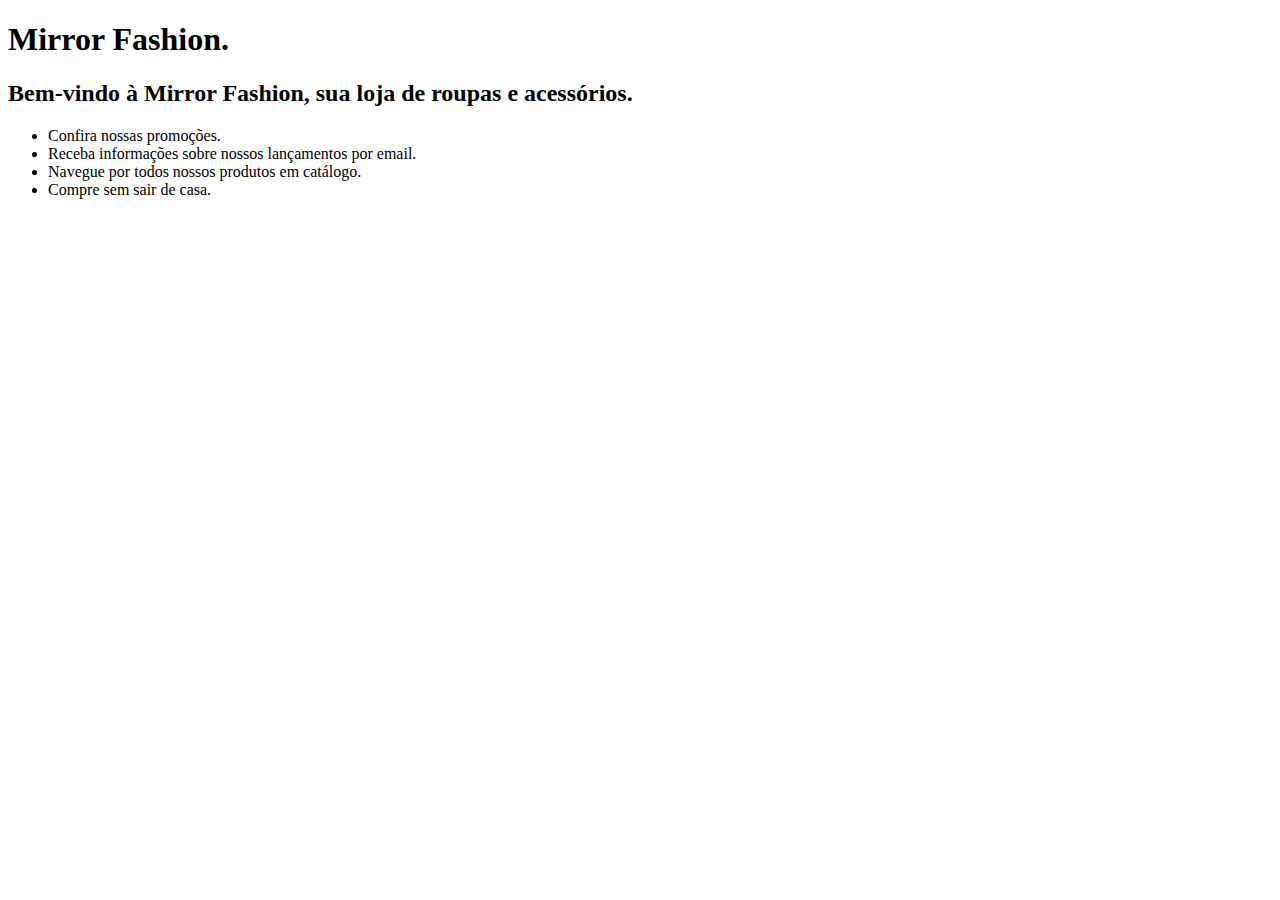
<file: index.html>
<!DOCTYPE html>
<html lang="pt-pt">
<head>
    <meta charset="UTF-8">
    <meta http-equiv="X-UA-Compatible" content="IE=edge">
    <meta name="viewport" content="width=device-width, initial-scale=1.0">
    <title>Mirror Fashion</title>
</head>
<body>
<h1>Mirror Fashion.</h1>
<h2>Bem-vindo à Mirror Fashion, sua loja de roupas e acessórios.</h2>
<ul>
    <li>Confira nossas promoções.</li>
    <li>Receba informações sobre nossos lançamentos por email.</li>
    <li>Navegue por todos nossos produtos em catálogo.</li>
    <li>Compre sem sair de casa.</li>
</ul>
</body>
</html>
</file>
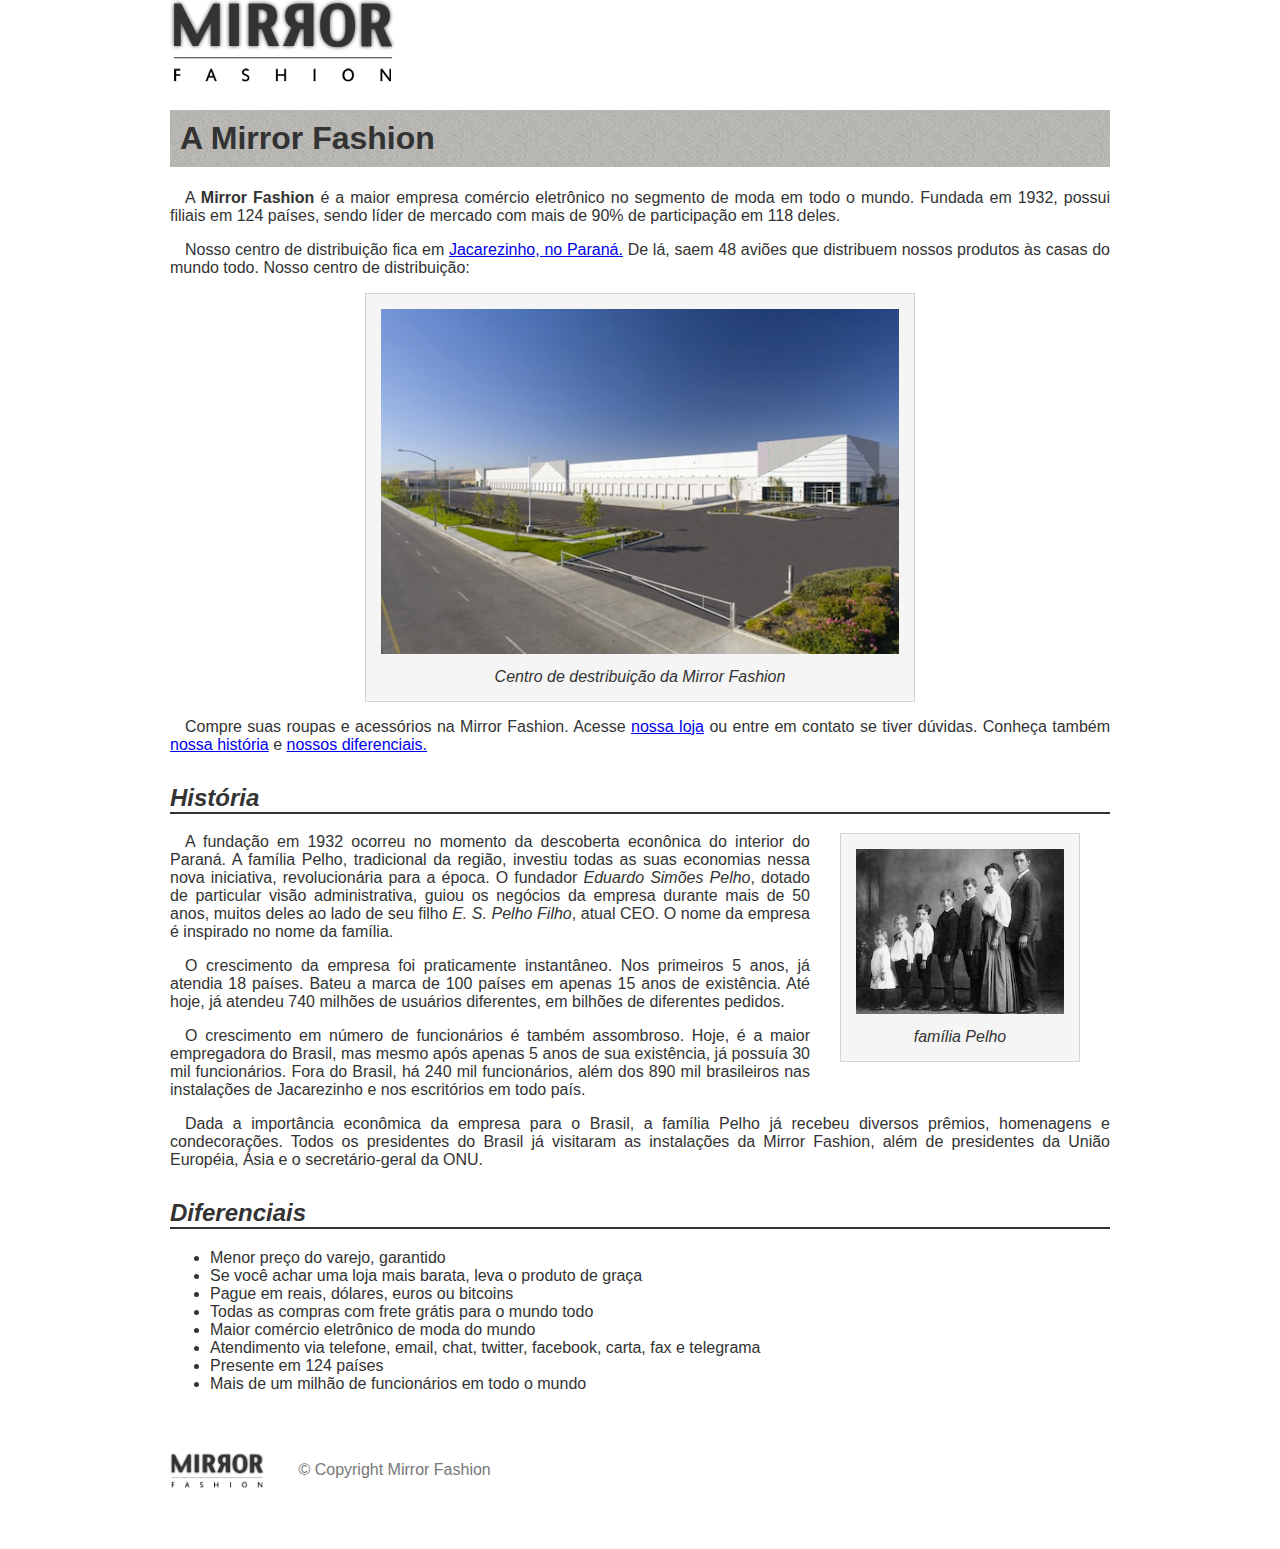
<file: sobre.html>
<!DOCTYPE html>
<html lang="en">
<head>
    <meta charset="UTF-8">
    <meta http-equiv="X-UA-Compatible" content="IE=edge">
    <meta name="viewport" content="width=device-width, initial-scale=1.0">
    <title>Sobre a Mirror Fashion</title>
    <link rel="stylesheet" href="css/sobre.css">
</head>
<body>
    <img src="img/logo.png" alt="Logo da Mirror Fashion">


<h1>A Mirror Fashion</h1>

<p>
    A <strong>Mirror Fashion</strong> é a maior empresa comércio eletrônico no segmento de moda em todo o mundo. Fundada em 1932, possui filiais em 124 países, sendo líder de mercado com mais de 90% de
    participação em 118 deles.
</p>

<p>
    Nosso centro de distribuição fica em <a href="https://maps.google.com.br/?q=Jacarezinho">Jacarezinho, no Paraná.</a> De lá, saem 48 aviões que distribuem nossos produtos às casas do mundo todo. Nosso centro de distribuição:
</p>
<figure class="centro-destribuicao">
    <img src="img/centro-distribuicao.png" alt="Foto do Centro de destribuição da Mirror Fashion">
    <figcaption>Centro de destribuição da Mirror Fashion</figcaption>
</figure>
<p>
    Compre suas roupas e acessórios na Mirror Fashion. Acesse <a href="index.html">nossa loja</a> ou entre em contato se tiver dúvidas. Conheça também <a href="#historia">nossa história</a> e <a href="#deferenciais">nossos diferenciais.</a>
</p>



<h2 id="historia"><em>História</em></h2>
<figure class="familia-pelho">
    <img src="img/familia-pelho.jpg" alt="Foto da família-pelho">
    <figcaption>família Pelho</figcaption>
</figure>

<p>
    A fundação em 1932 ocorreu no momento da descoberta econônica do interior do Paraná. A família Pelho, tradicional da região, investiu todas as suas economias nessa nova iniciativa, revolucionária para a época. O fundador <em>Eduardo Simões Pelho</em>, dotado de particular visão administrativa, guiou os negócios da empresa durante mais de 50 anos, muitos deles ao lado de seu filho <em>E. S. Pelho Filho</em>, atual CEO. O nome da empresa é inspirado no nome da família.
</p>

<p>
    O crescimento da empresa foi praticamente instantâneo. Nos primeiros 5 anos, já atendia 18 países.
    Bateu a marca de 100 países em apenas 15 anos de existência. Até hoje, já atendeu 740 milhões
    de usuários diferentes, em bilhões de diferentes pedidos.
</p>

<p>
    O crescimento em número de funcionários é também assombroso. Hoje, é a maior empregadora do
    Brasil, mas mesmo após apenas 5 anos de sua existência, já possuía 30 mil funcionários. Fora do
    Brasil, há 240 mil funcionários, além dos 890 mil brasileiros nas instalações de Jacarezinho e
    nos escritórios em todo país.
</p>

<p>
    Dada a importância econômica da empresa para o Brasil, a família Pelho já recebeu diversos prêmios,
    homenagens e condecorações. Todos os presidentes do Brasil já visitaram as instalações da Mirror
    Fashion, além de presidentes da União Européia, Ásia e o secretário-geral da ONU.
</p>

<h2><em id="deferenciais">Diferenciais</em></h2>

<ul>
     <li>Menor preço do varejo, garantido</li>
     <li>Se você achar uma loja mais barata, leva o produto de graça</li>
     <li>Pague em reais, dólares, euros ou bitcoins</li>
     <li>Todas as compras com frete grátis para o mundo todo</li>
     <li>Maior comércio eletrônico de moda do mundo</li>
    <li>Atendimento via telefone, email, chat, twitter, facebook, carta, fax e telegrama</li>
    <li>Presente em 124 países</li>
    <li>Mais de um milhão de funcionários em todo o mundo</li>
</ul>

<div id="rodape">
    <img src="img/logo.png" alt="Logo da Mirror Fashion">

    &copy; Copyright Mirror Fashion
</div>
</body>
</html>
</file>
<file: css/sobre.css>
body {
    font-family: 'Lucida Sans', 'Lucida Sans Regular', 'Lucida Grande', 'Lucida Sans Unicode', Geneva, Verdana, sans-serif;
    color: #333;
    width: 80%;
    max-width: 940px;
    margin: 0 auto;
}

h1 {
    background: url(../img/sobre-background.jpg);
    padding: 10px;
}

h2 {
    border-bottom: 2px solid #333;
    margin-top: 30px;
}

figure {
    max-width: 100%;
    box-sizing: border-box;
    text-align: center;
    background-color: whitesmoke;
    border: 1px solid lightgrey;
    padding: 15px;
    margin: 30px;;
}
figure img {
    width: 100%;
}

figcaption {
    margin-top: 10px;
    font-style: italic;
}
.centro-destribuicao {
    width: 550px;
    margin: 0 auto;
}

.familia-pelho {
    width: 240px;
    float: right;
    margin-top: 0;
}

p {
    text-align: justify;
    text-indent: 15px;
}

#rodape {
    color: #777;
    margin: 30px 0;
    padding: 30px 0;
}

#rodape img {
    margin-right: 30px;
    vertical-align: middle;
    width: 94px;
}

@media(max-width: 622px) {
    .familia-pelho {
        float: none;
        margin: 0 auto;
    }
}
</file>
